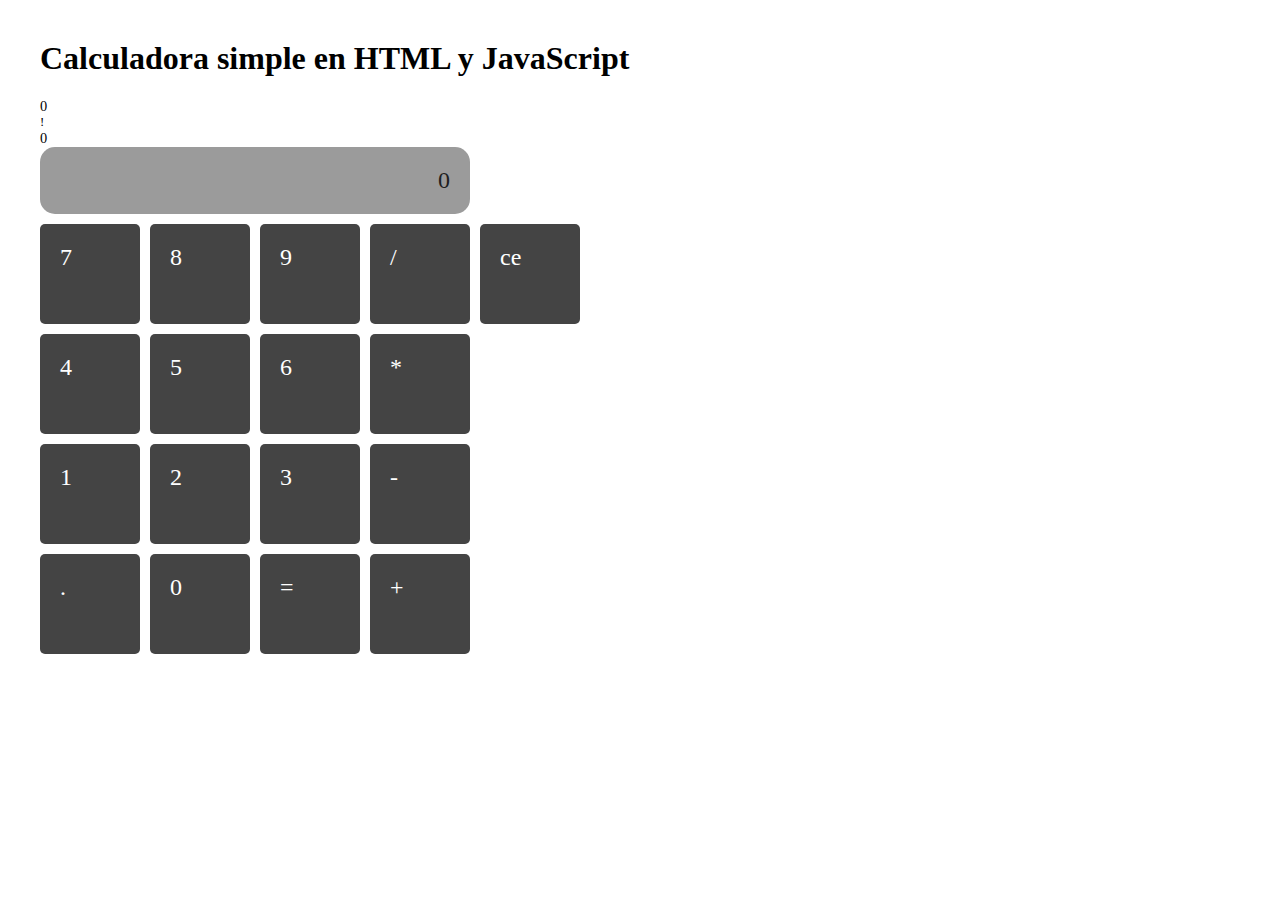
<file: index.html>
<html>
    <head>
        <link href="style.css" rel="stylesheet" type="text/css" />
        <script src="https://ajax.googleapis.com/ajax/libs/jquery/3.2.1/jquery.min.js"></script>
        <script src="script.js"></script>
    <head>
    <body>
        <h1>Calculadora simple en HTML y JavaScript</h1>
        <div id="firstNumber">0</div>
        <div id="ecuation">!</div>
        <div id="secontNumber">0</div>
        <div id="head">0</div>

        <div class="wrapper">
                <div class="button" id="7">7</div>
                <div class="button" id="4">4</div>
                <div class="button" id="1">1</div>
                <div class="button" id=".">.</div>
                <div class="button" id="8">8</div>
                <div class="button" id="5">5</div>
                <div class="button" id="2">2</div>
                <div class="button" id="0">0</div>
                <div class="button" id="9">9</div>
                <div class="button" id="6">6</div>
                <div class="button" id="3">3</div>
                <div class="button" id="result">=</div>
                <div class="button" id="divide">/</div>
                <div class="button" id="multiply">*</div>
                <div class="button" id="subtract">-</div>
                <div class="button" id="add">+</div>
                <div class="button" id="clear">ce</div>
              </div>
    <body>
<html>
</file>
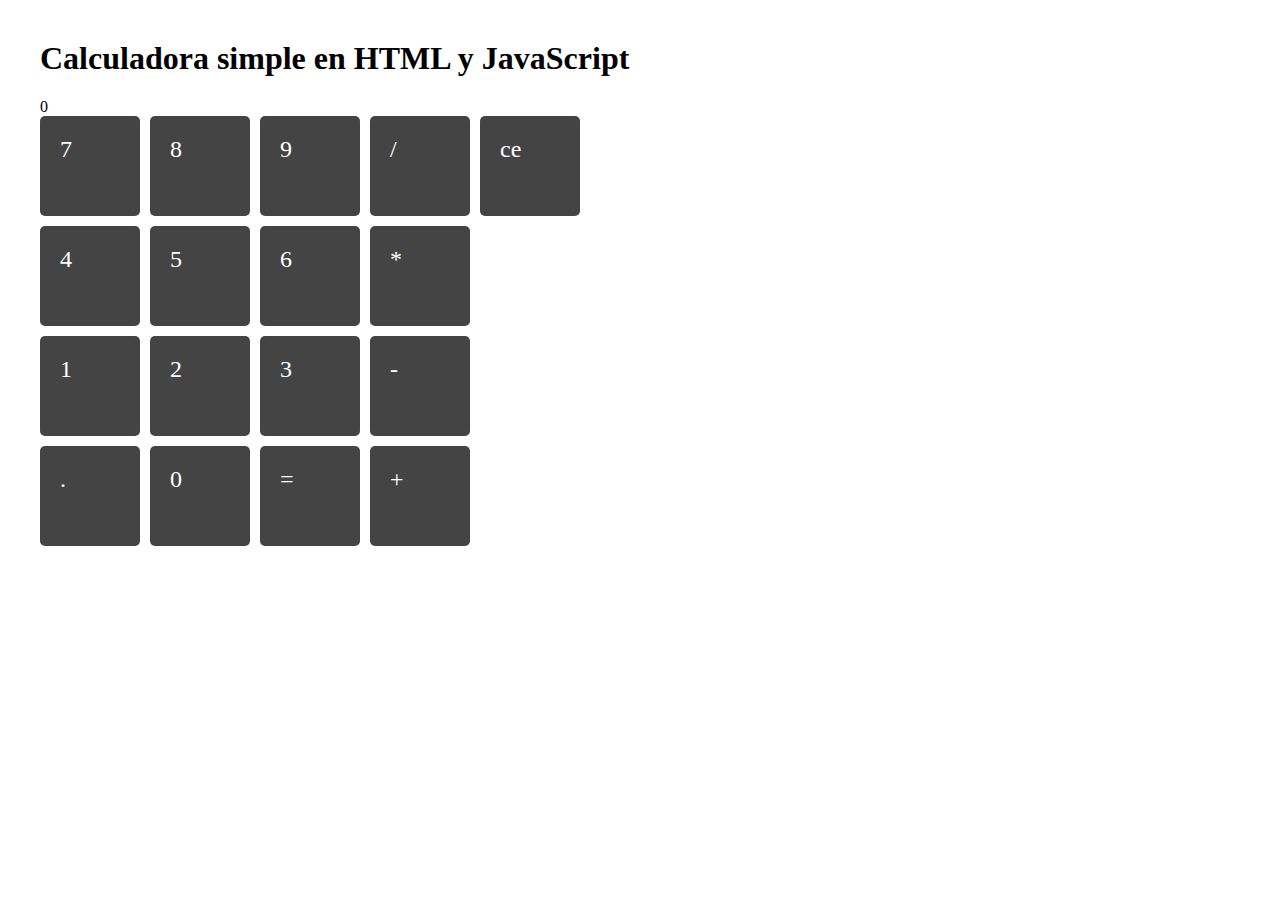
<file: simple_calc.html>
<html>
    <head>
        <link href="style.css" rel="stylesheet" type="text/css" />
        <script src="https://ajax.googleapis.com/ajax/libs/jquery/3.2.1/jquery.min.js"></script>
        <script src="script.js"></script>
    <head>
    <body>
        <h1>Calculadora simple en HTML y JavaScript</h1>

        <div class="head">0</div>

        <div class="wrapper">
                <div class="button" id="7">7</div>
                <div class="button" id="4">4</div>
                <div class="button" id="1">1</div>
                <div class="button" id=".">.</div>
                <div class="button" id="8">8</div>
                <div class="button" id="5">5</div>
                <div class="button" id="2">2</div>
                <div class="button" id="0">0</div>
                <div class="button" id="9">9</div>
                <div class="button" id="6">6</div>
                <div class="button" id="3">3</div>
                <div class="button" id="result">=</div>
                <div class="button" id="divide">/</div>
                <div class="button" id="multiply">*</div>
                <div class="button" id="subtract">-</div>
                <div class="button" id="add">+</div>
                <div class="button" id="clear">ce</div>
              </div>
    <body>
<html>
</file>
<file: style.css>
body
    {
        margin: 40px;
    }

#head 
    { 
        color: rgb(31, 31, 31);
        background-color: rgb(155, 155, 155);
        border-radius: 15px;
        padding: 20px;
        font-size: 150%;
        text-align: right;
        width: 390px;
        margin-bottom: 10px;
    }

#firstNumber, #secontNumber
    {
        font-size: 90%;
    }

#ecuation
    {
        font-size: 80%;
    }

.button 
    {
        background-color: #444;
        color: #fff;
        border-radius: 5px;
        padding: 20px;
        font-size: 150%;
    }
  
.wrapper 
    {
        width: 600px;
        display: grid;
        grid-gap: 10px;
        grid-template-columns: repeat(6, 100px);
        grid-template-rows: 100px 100px 100px 100px;
        grid-auto-flow: column;
    }
</file>
